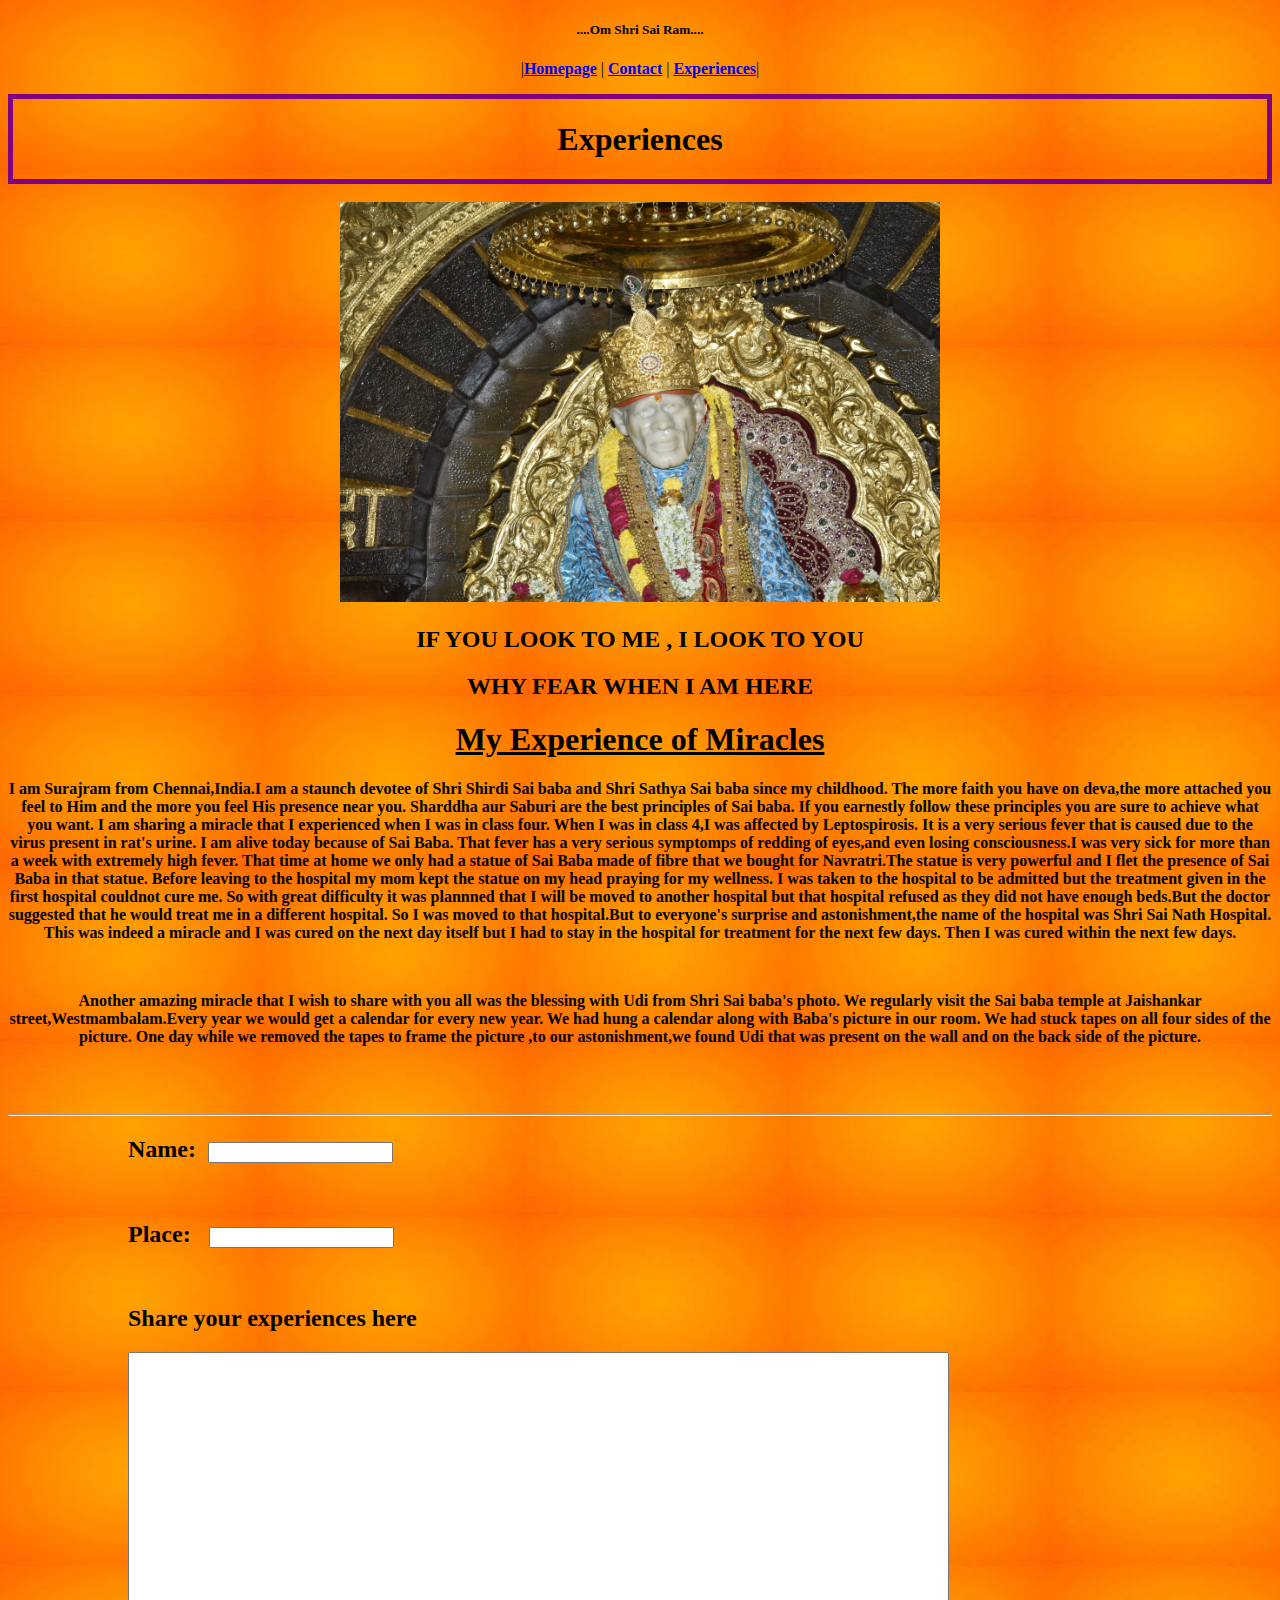
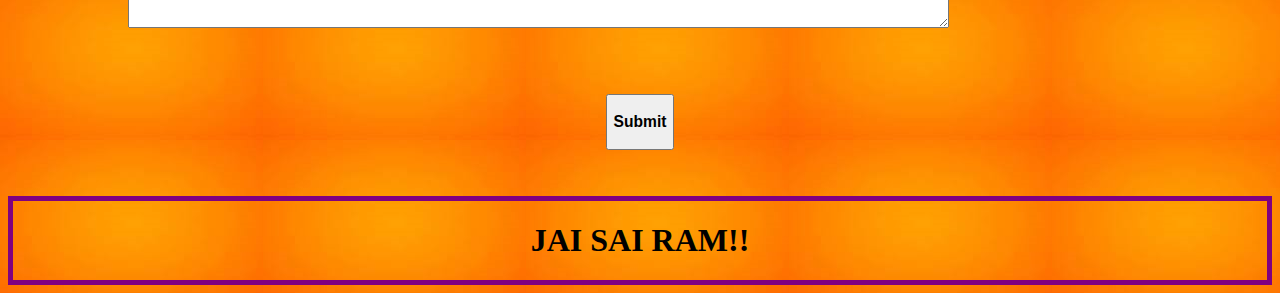
<file: Shirdi sai baba/pg10.html>
<!DOCTYPE html>
<html>
  <head>
    <title>Experiences</title>
    <link rel="stylesheet" type="text/css" href="page-bg.css"/>
    <center>
      <p><h5><b>....Om Shri Sai Ram....</b></h5></p>
    <p align="center">
  |<a href="Shirdi Sai baba.html"><b>Homepage</b></a> |
  <a href="pg9.html"><b>Contact</b></a> |
  <a href="pg10.html"><b>Experiences</b></a>|

  </p>
</center>
</head>
<body background="imgs\bg2.jpg">
<center>
  <div class="boxed"><h1>Experiences</h1></div>
  <br>
  <img src="imgs/_SAI2119.jpg" height="400px" width="600px">
  <h2>IF YOU LOOK TO ME , I LOOK TO YOU</h2>
  <h2>WHY FEAR WHEN I AM HERE</h2>
  <h1><u>My Experience of  Miracles</u></h1>
  <p><b>I am Surajram from Chennai,India.I am a staunch devotee of Shri Shirdi Sai baba and Shri Sathya Sai baba since my childhood.
    The more faith you have on deva,the more attached you feel to Him and the more you feel His presence near you. Sharddha aur Saburi are the best principles of Sai baba.
    If you earnestly follow these principles you are sure to achieve what you want.
I am sharing a miracle that I experienced when I was in class four.
When I was in class 4,I was affected by Leptospirosis. It is a very serious fever that is caused due to the virus present in rat's urine.
I am alive today because of Sai Baba.
That fever has a very serious symptomps of redding of eyes,and even losing consciousness.I was very sick for more than a week with extremely high fever.
That time at home we only had a statue of Sai Baba made of fibre that we bought for Navratri.The statue is very powerful and I flet the presence of Sai Baba in that statue.
Before leaving to the hospital my mom kept the statue on my head praying for my wellness. I was taken to the hospital to be admitted but  the treatment given in the first hospital couldnot cure me.
So with great difficulty it was plannned that  I will be moved to another hospital but that hospital refused as they did not have enough beds.But the doctor suggested that he would treat me in a different hospital.
So I was moved to that hospital.But to everyone's surprise and astonishment,the name of the hospital was Shri Sai Nath Hospital.
This was indeed a miracle and I was cured on the next day itself but I had to stay in the hospital for treatment for the next few days.
Then I was cured within the next few days.</b></p>
<br>
<p><b>Another amazing miracle that I wish to share with you all was the blessing with Udi from Shri Sai baba's photo.
  We regularly visit the Sai baba temple at Jaishankar street,Westmambalam.Every year we would get a calendar for every new year.
  We had hung a calendar along with Baba's picture in our room. We had stuck tapes on all four sides of the picture.
  One day while we removed the tapes to frame the picture ,to our astonishment,we found Udi that was present on the wall and on the back side of the picture.<b><p>
    <br><br>
  <hr>

</center>
<form>
  <blockquote><blockquote><blockquote>
    <h2>Name:&nbsp;&nbsp;<input  type="text" name="" value=""></h2><br>
    <h2>Place:&nbsp;&nbsp;&nbsp;<input type="text" name="" value=""></h2><br>
    <h2>Share your experiences here</h2>
    <textarea name="name" rows="18" cols="100"></textarea>
  </blockquote></blockquote></blockquote>
  <center>
    <br>
    <br>
    <div class="btnn"><button type="button" name="button" onclick="myalert()"><h3>Submit</h3></button></div>
    <script>
      function myalert(){
        alert("Your experiences have been recorded \n  THANK YOU !! \n  SAI RAM BLESS US ALL!!");
      }
    </script>
    <br>
    <br>
  <div class="boxed"><h1>JAI SAI RAM!!</h1></div>
  </center>

    </body>
  </html>


    </body>
  </html>
</file>
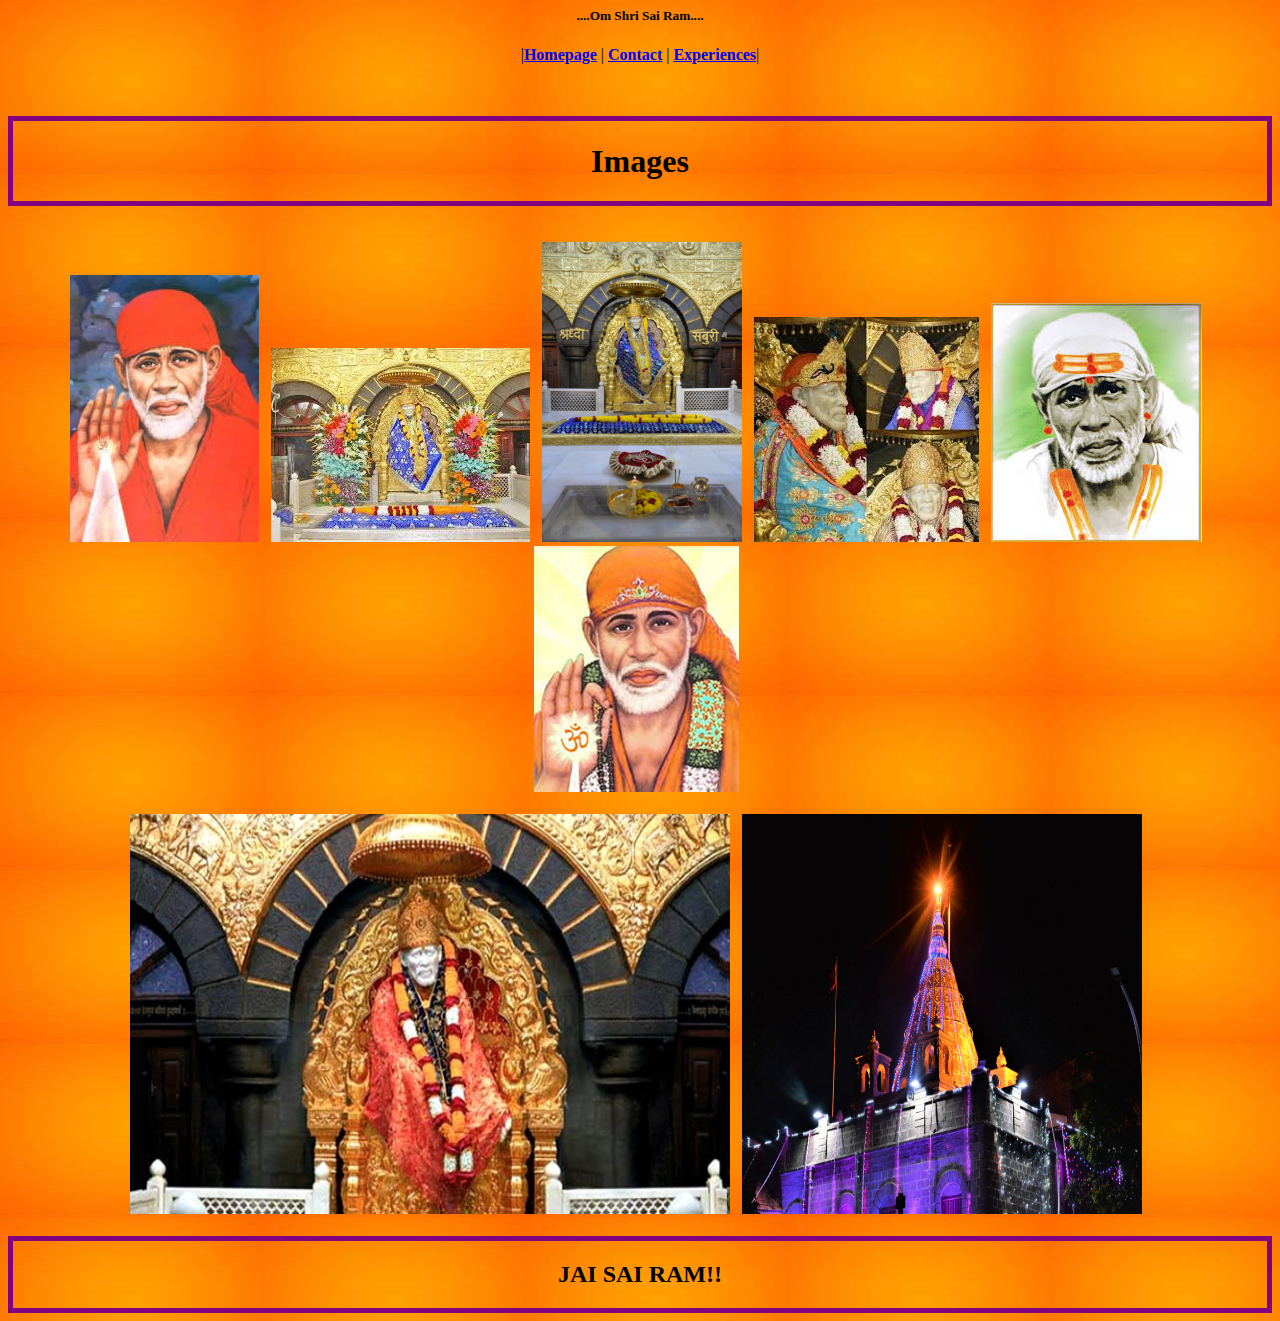
<file: Shirdi sai baba/pg2.html>
<html>
  <head>
        <title>Gallery</title>
        <link rel="stylesheet" type="text/css" href="page-bg.css"/>
        <center>
          <p><h5><b>....Om Shri Sai Ram....</b></h5></p>
          <p align="center">
        |<a href="Shirdi Sai baba.html"><b>Homepage</b></a> |
        <a href="pg9.html"><b>Contact</b></a> |
        <a href="pg10.html"><b>Experiences</b></a>|
        </p>
        <br><br>
        </center>
  </head>
  <body background="imgs\bg2.jpg">
    <center>
  <div class="boxed"><h1>Images</h1></div>
    <br>
    <br>
    <img src="imgs\download.jfif" alt="10">&nbsp;&nbsp;
       <img src="imgs\download (2).jpg" alt="10">&nbsp;&nbsp;
         <img src="imgs\DSC_0754.jpg" alt="10" height="300px" width="200px">&nbsp;&nbsp;
         <img src="imgs\images (1).jpg" alt="10">&nbsp;&nbsp;
         <img src="imgs\images (2).jfif" alt="10">&nbsp;&nbsp;
         <img src="imgs\images (3).jfif" alt="10">&nbsp;&nbsp;
         <br>
         <br>
         <img src="imgs\25travel-shirdi.jpg" height="400px" width="600px">&nbsp;&nbsp;
         <img src="imgs\dwaraka.jpg" alt="10" height="400px" width="400px">&nbsp;&nbsp;
         <br>
         <br>
         <div class="boxed"><h2>JAI SAI RAM!! </h2></div>

    </center>
  </body>
</html>
</file>
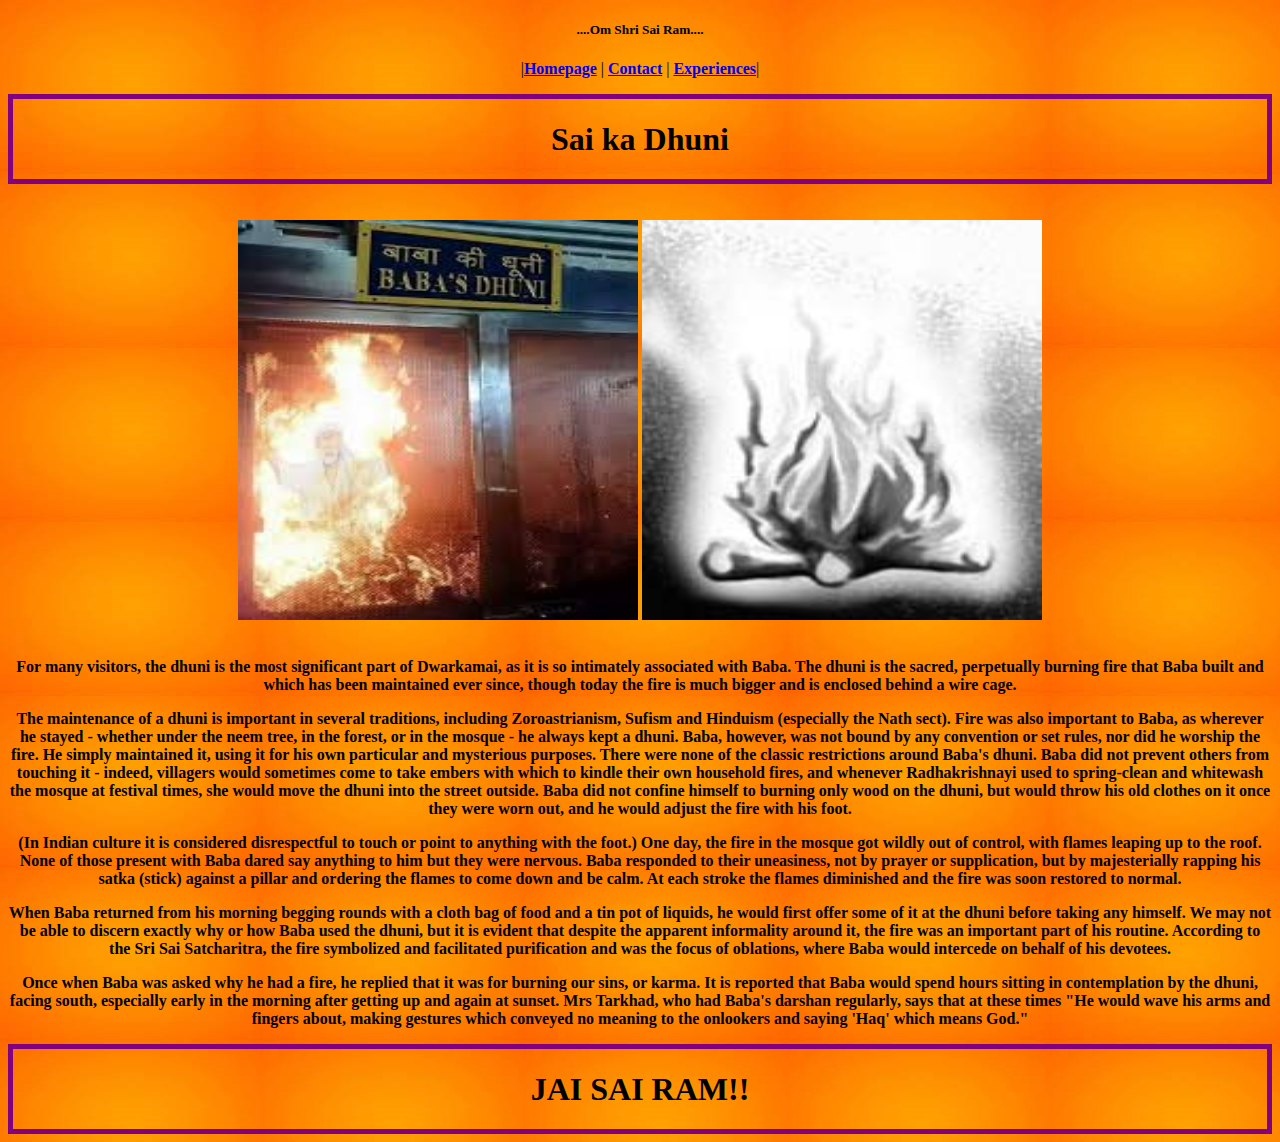
<file: Shirdi sai baba/pg3.html>
<!DOCTYPE html>
<html>
  <head>
    <title>SACRED DHUNI</title>
    <link rel="stylesheet" type="text/css" href="page-bg.css"/>
    <center>
      <p><h5><b>....Om Shri Sai Ram....</b></h5></p>
      <p align="center">
    |<a href="Shirdi Sai baba.html"><b>Homepage</b></a> |
    <a href="pg9.html"><b>Contact</b></a> |
    <a href="pg10.html"><b>Experiences</b></a>|

    </p>
    </center>
  </head>
  <body background="imgs\bg2.jpg">
  <center>
  <div class="boxed"><h1>Sai ka Dhuni</h1></div>
  <br>
  <br>
  <img src="imgs\dhuni1.jpg" height="400px" width="400px">
  <img src="imgs\dhuni2.jpg" height="400px" width="400px">

  <br>
  <br>
  <p><b>For many visitors, the dhuni is the most significant part of Dwarkamai, as it is so intimately associated with Baba. The dhuni is the sacred, perpetually burning fire that Baba built and which has been maintained ever since, though today the fire is much bigger and is enclosed behind a wire cage.</b></p>

<p><b>The maintenance of a dhuni is important in several traditions, including Zoroastrianism, Sufism and Hinduism (especially the Nath sect). Fire was also important to Baba, as wherever he stayed - whether under the neem tree, in the forest, or in the mosque - he always kept a dhuni. Baba, however, was not bound by any convention or set rules, nor did he worship the fire. He simply maintained it, using it for his own particular and mysterious purposes. There were none of the classic restrictions around Baba's dhuni. Baba did not prevent others from touching it - indeed, villagers would sometimes come to take embers with which to kindle their own household fires, and whenever Radhakrishnayi used to spring-clean and whitewash the mosque at festival times, she would move the dhuni into the street outside. Baba did not confine himself to burning only wood on the dhuni, but would throw his old clothes on it once they were worn out, and he would adjust the fire with his foot.</b></p>
<p><b> (In Indian culture it is considered disrespectful to touch or point to anything with the foot.) One day, the fire in the mosque got wildly out of control, with flames leaping up to the roof. None of those present with Baba dared say anything to him but they were nervous. Baba responded to their uneasiness, not by prayer or supplication, but by majesterially rapping his satka (stick) against a pillar and ordering the flames to come down and be calm. At each stroke the flames diminished and the fire was soon restored to normal.</b></p>

<p><b>When Baba returned from his morning begging rounds with a cloth bag of food and a tin pot of liquids, he would first offer some of it at the dhuni before taking any himself. We may not be able to discern exactly why or how Baba used the dhuni, but it is evident that despite the apparent informality around it, the fire was an important part of his routine. According to the Sri Sai Satcharitra, the fire symbolized and facilitated purification and was the focus of oblations, where Baba would intercede on behalf of his devotees.</b></p>
<p><b> Once when Baba was asked why he had a fire, he replied that it was for burning our sins, or karma. It is reported that Baba would spend hours sitting in contemplation by the dhuni, facing south, especially early in the morning after getting up and again at sunset. Mrs Tarkhad, who had Baba's darshan regularly, says that at these times "He would wave his arms and fingers about, making gestures which conveyed no meaning to the onlookers and saying 'Haq' which means God."</b></p>
<div class="boxed"><h1>JAI SAI RAM!!</h1></div>
  </body>
</html>
</file>
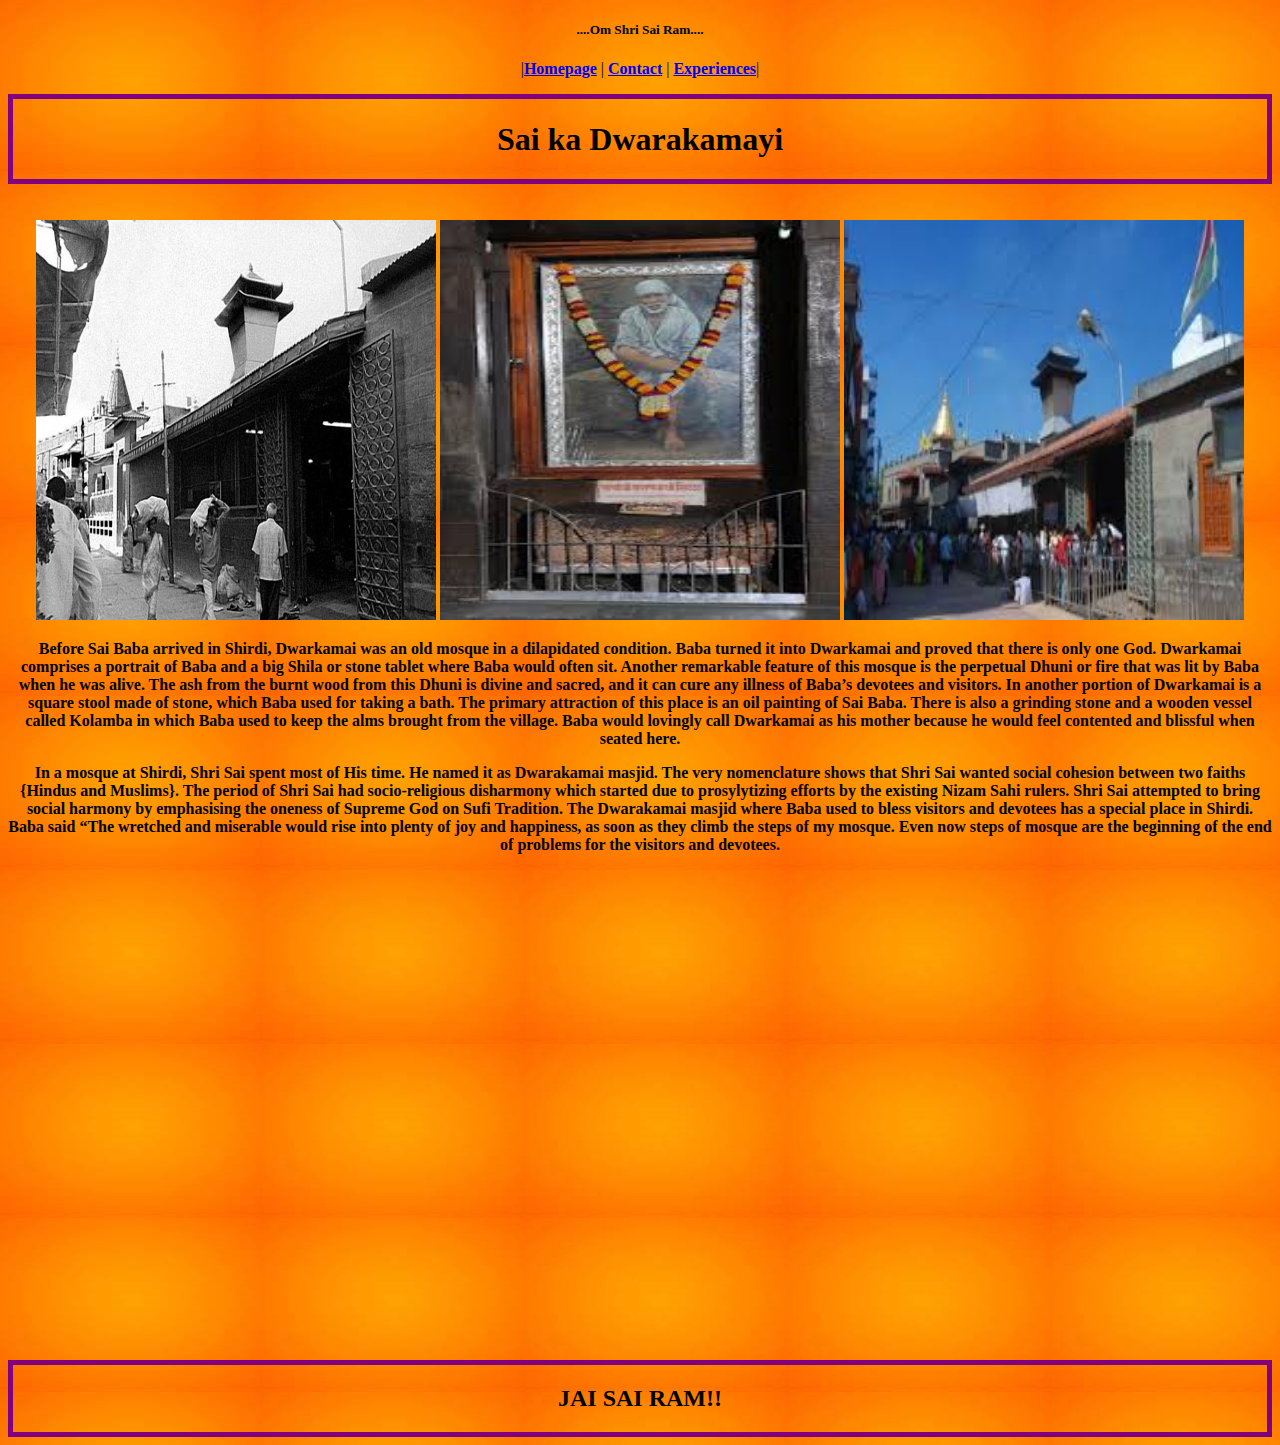
<file: Shirdi sai baba/pg4.html>
<!DOCTYPE html>
<html>
  <head>
    <title>SAI KA DWARAKAMAYI</title>
    <link rel="stylesheet" type="text/css" href="page-bg.css"/>
    <center>
      <p><h5><b>....Om Shri Sai Ram....</b></h5></p>
      <p align="center">
    |<a href="Shirdi Sai baba.html"><b>Homepage</b></a> |
    <a href="pg9.html"><b>Contact</b></a> |
    <a href="pg10.html"><b>Experiences</b></a>|

    </p>
    </center>
  </head>
  <body background="imgs\bg2.jpg">
  <center>
  <div class="boxed"><h1>Sai ka Dwarakamayi</h1></div>
  <br>
  <br>
  <img src="imgs\dwaraka1.jpg" height="400px" width="400px">
  <img src="imgs\dwaraka2.jpg" height="400px" width="400px">
  <img src="imgs\dwaraka3.jpg" height="400px" width="400px">
  <br>
  <p><b>Before Sai Baba arrived in Shirdi, Dwarkamai was an old mosque in a dilapidated condition. Baba turned it into Dwarkamai and proved that there is only one God. Dwarkamai comprises a portrait of Baba and a big Shila or stone tablet where Baba would often sit. Another remarkable feature of this mosque is the perpetual Dhuni or fire that was lit by Baba when he was alive. The ash from the burnt wood from this Dhuni is divine and sacred, and it can cure any illness of Baba’s devotees and visitors. In another portion of Dwarkamai is a square stool made of stone, which Baba used for taking a bath. The primary attraction of this place is an oil painting of Sai Baba. There is also a grinding stone and a wooden vessel called Kolamba in which Baba used to keep the alms brought from the village. Baba would lovingly call Dwarkamai as his mother because he would feel contented and blissful when seated here.</b></p>
  <p><b>In a mosque at Shirdi, Shri Sai spent most of His time. He named it as Dwarakamai masjid. The very nomenclature shows that Shri Sai wanted social cohesion between two faiths {Hindus and Muslims}. The period of Shri Sai had socio-religious disharmony which started due to prosylytizing efforts by the existing Nizam Sahi rulers. Shri Sai attempted to bring social harmony by emphasising the oneness of Supreme God on Sufi Tradition. The Dwarakamai masjid where Baba used to bless visitors and devotees has a special place in Shirdi. Baba said “The wretched and miserable would rise into plenty of joy and happiness, as soon as they climb the steps of my mosque. Even now steps of mosque are the beginning of the end of problems for the visitors and devotees.</b></p>
<br>
<iframe src="https://www.google.com/maps/embed?pb=!1m18!1m12!1m3!1d3754.743390056593!2d74.47522094957462!3d19.766054186630438!2m3!1f0!2f0!3f0!3m2!1i1024!2i768!4f13.1!3m3!1m2!1s0x3bdc5b95a1bdc247%3A0x7497fb1646dd2d62!2sDwarkamai!5e0!3m2!1sen!2sin!4v1590315883824!5m2!1sen!2sin" width="600" height="450" frameborder="0" style="border:0;" allowfullscreen="" aria-hidden="false" tabindex="0"></iframe>
<br>
<br>
   <div class="boxed"><h2>JAI SAI RAM!! </h2></div>


</center>
  </body>
</html>
</file>
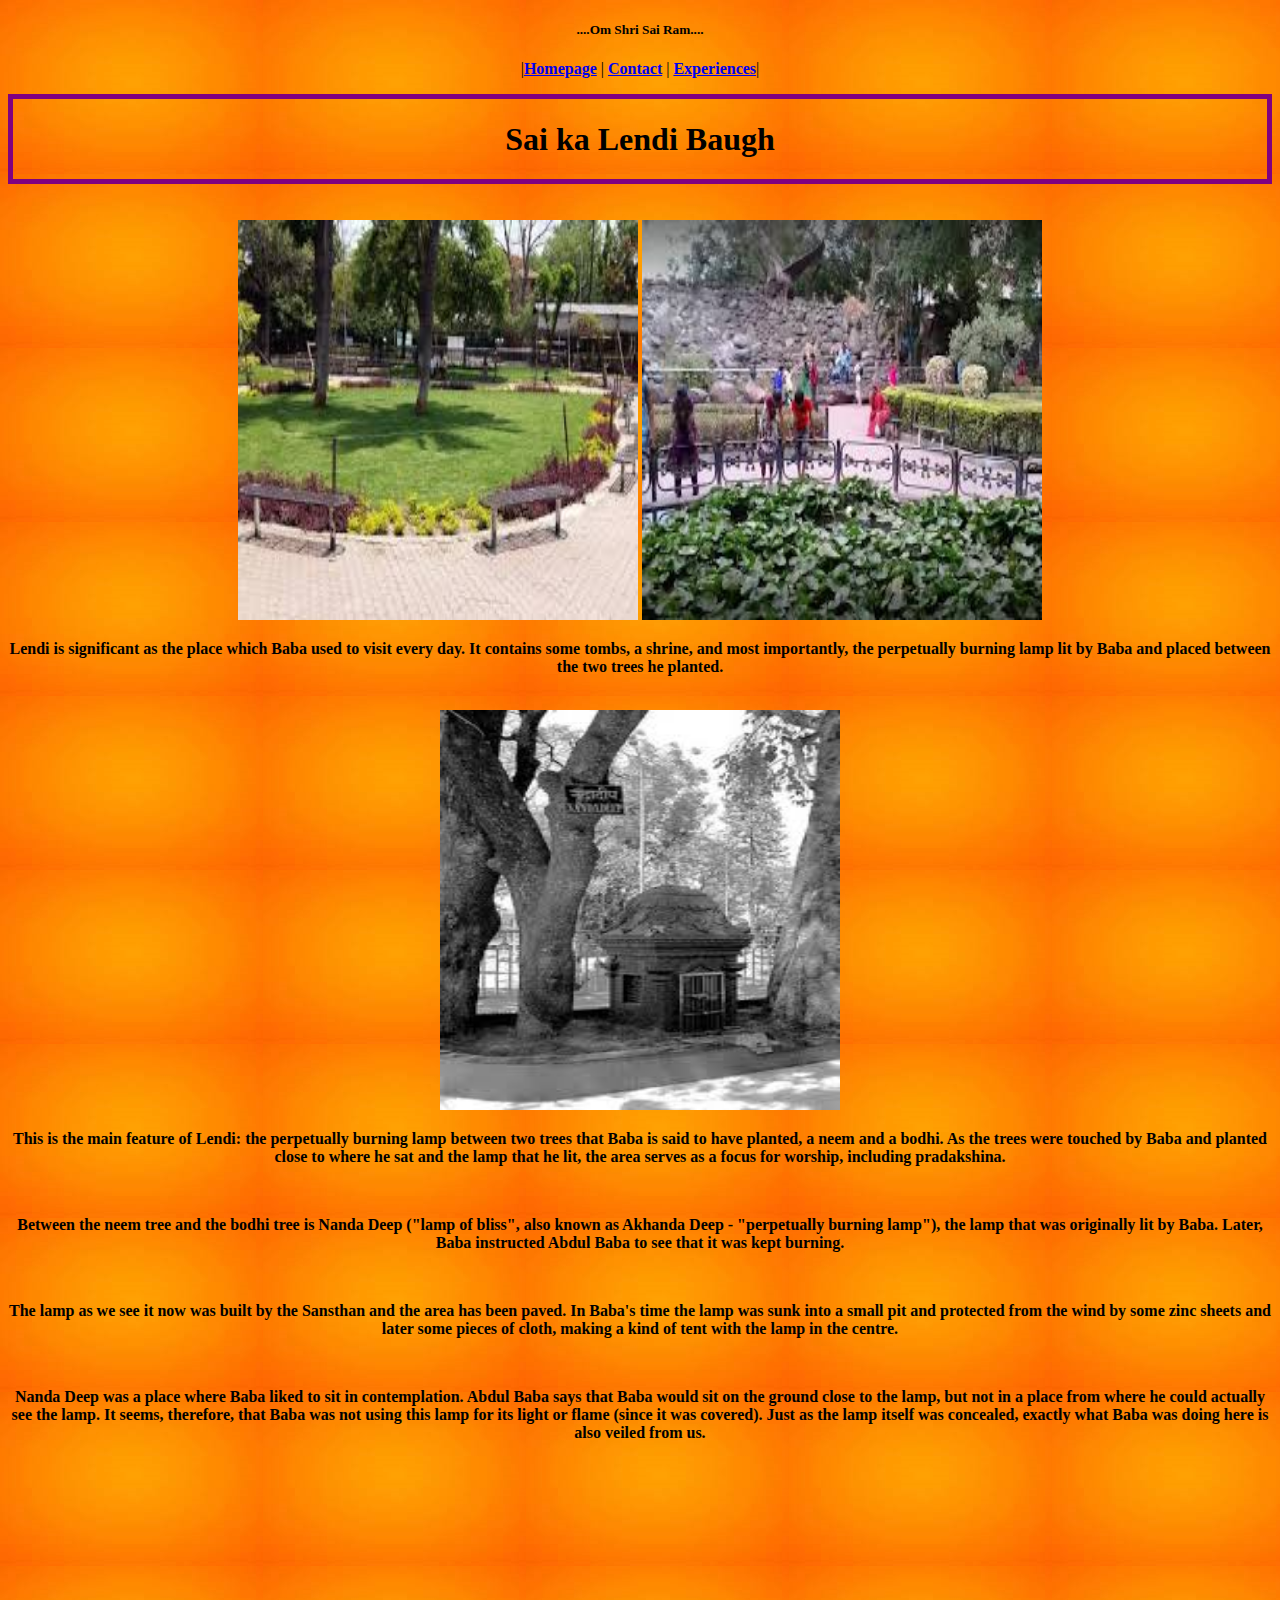
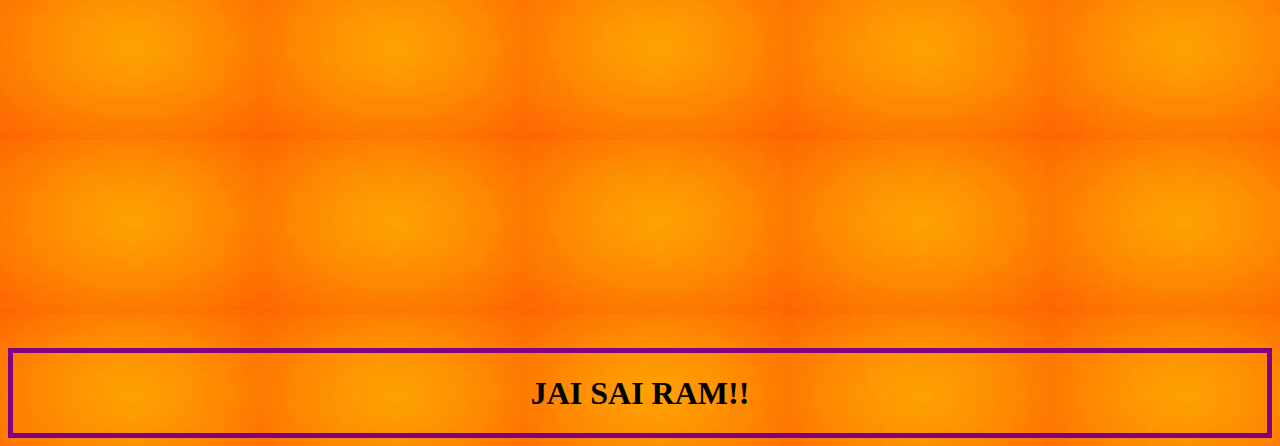
<file: Shirdi sai baba/pg6.html>
<!DOCTYPE html>
<html>
  <head>
    <title>SAI KA LENDI BAUGH</title>
    <link rel="stylesheet" type="text/css" href="page-bg.css"/>
    <center>
      <p><h5><b>....Om Shri Sai Ram....</b></h5></p>
      <p align="center">
    |<a href="Shirdi Sai baba.html"><b>Homepage</b></a> |
    <a href="pg9.html"><b>Contact</b></a> |
    <a href="pg10.html"><b>Experiences</b></a>|

    </p>
    </center>
    </head>
    <body background="imgs\bg2.jpg">
    <center>
    <div class="boxed"><h1>Sai ka Lendi Baugh</h1></div>
    <br>
    <br>
    <img src="imgs\lendi1.jpg" height="400px" width="400px">
    <img src="imgs\lendi2.jpg" height="400px" width="400px">
    <br>
    <p><b>Lendi is significant as the place which Baba used to visit every day. It contains some tombs, a shrine, and most importantly, the perpetually burning lamp lit by Baba and placed between the two trees he planted.</b></p>
    <br>
    <img src="imgs\nanda2.jpg" height="400px" width="400px">
    <br>
    <p><b>This is the main feature of Lendi: the perpetually burning lamp between two trees that Baba is said to have planted, a neem and a bodhi. As the trees were touched by Baba and planted close to where he sat and the lamp that he lit, the area serves as a focus for worship, including pradakshina.</b></p>
<br>
<p><b>Between the neem tree and the bodhi tree is Nanda Deep ("lamp of bliss", also known as Akhanda Deep - "perpetually burning lamp"), the lamp that was originally lit by Baba. Later, Baba instructed Abdul Baba to see that it was kept burning.</b></p>
<br>
<p><b>The lamp as we see it now was built by the Sansthan and the area has been paved. In Baba's time the lamp was sunk into a small pit and protected from the wind by some zinc sheets and later some pieces of cloth, making a kind of tent with the lamp in the centre.</b></p>
<br>
<p><b>Nanda Deep was a place where Baba liked to sit in contemplation. Abdul Baba says that Baba would sit on the ground close to the lamp, but not in a place from where he could actually see the lamp. It seems, therefore, that Baba was not using this lamp for its light or flame (since it was covered). Just as the lamp itself was concealed, exactly what Baba was doing here is also veiled from us.</b></p>
<br>
<iframe src="https://www.google.com/maps/embed?pb=!1m18!1m12!1m3!1d3754.7420665812447!2d74.47368174957458!3d19.76611038663047!2m3!1f0!2f0!3f0!3m2!1i1024!2i768!4f13.1!3m3!1m2!1s0x3bdc5bbe29baa365%3A0x2575affae1516211!2sLendi%20Garden%20%2F%20Baug!5e0!3m2!1sen!2sin!4v1590315941162!5m2!1sen!2sin" width="600" height="450" frameborder="0" style="border:0;" allowfullscreen="" aria-hidden="false" tabindex="0"></iframe>
<br>
<br>
<div class="boxed"><h1>JAI SAI RAM!!</h1></div>

  </body>
</html>
</file>
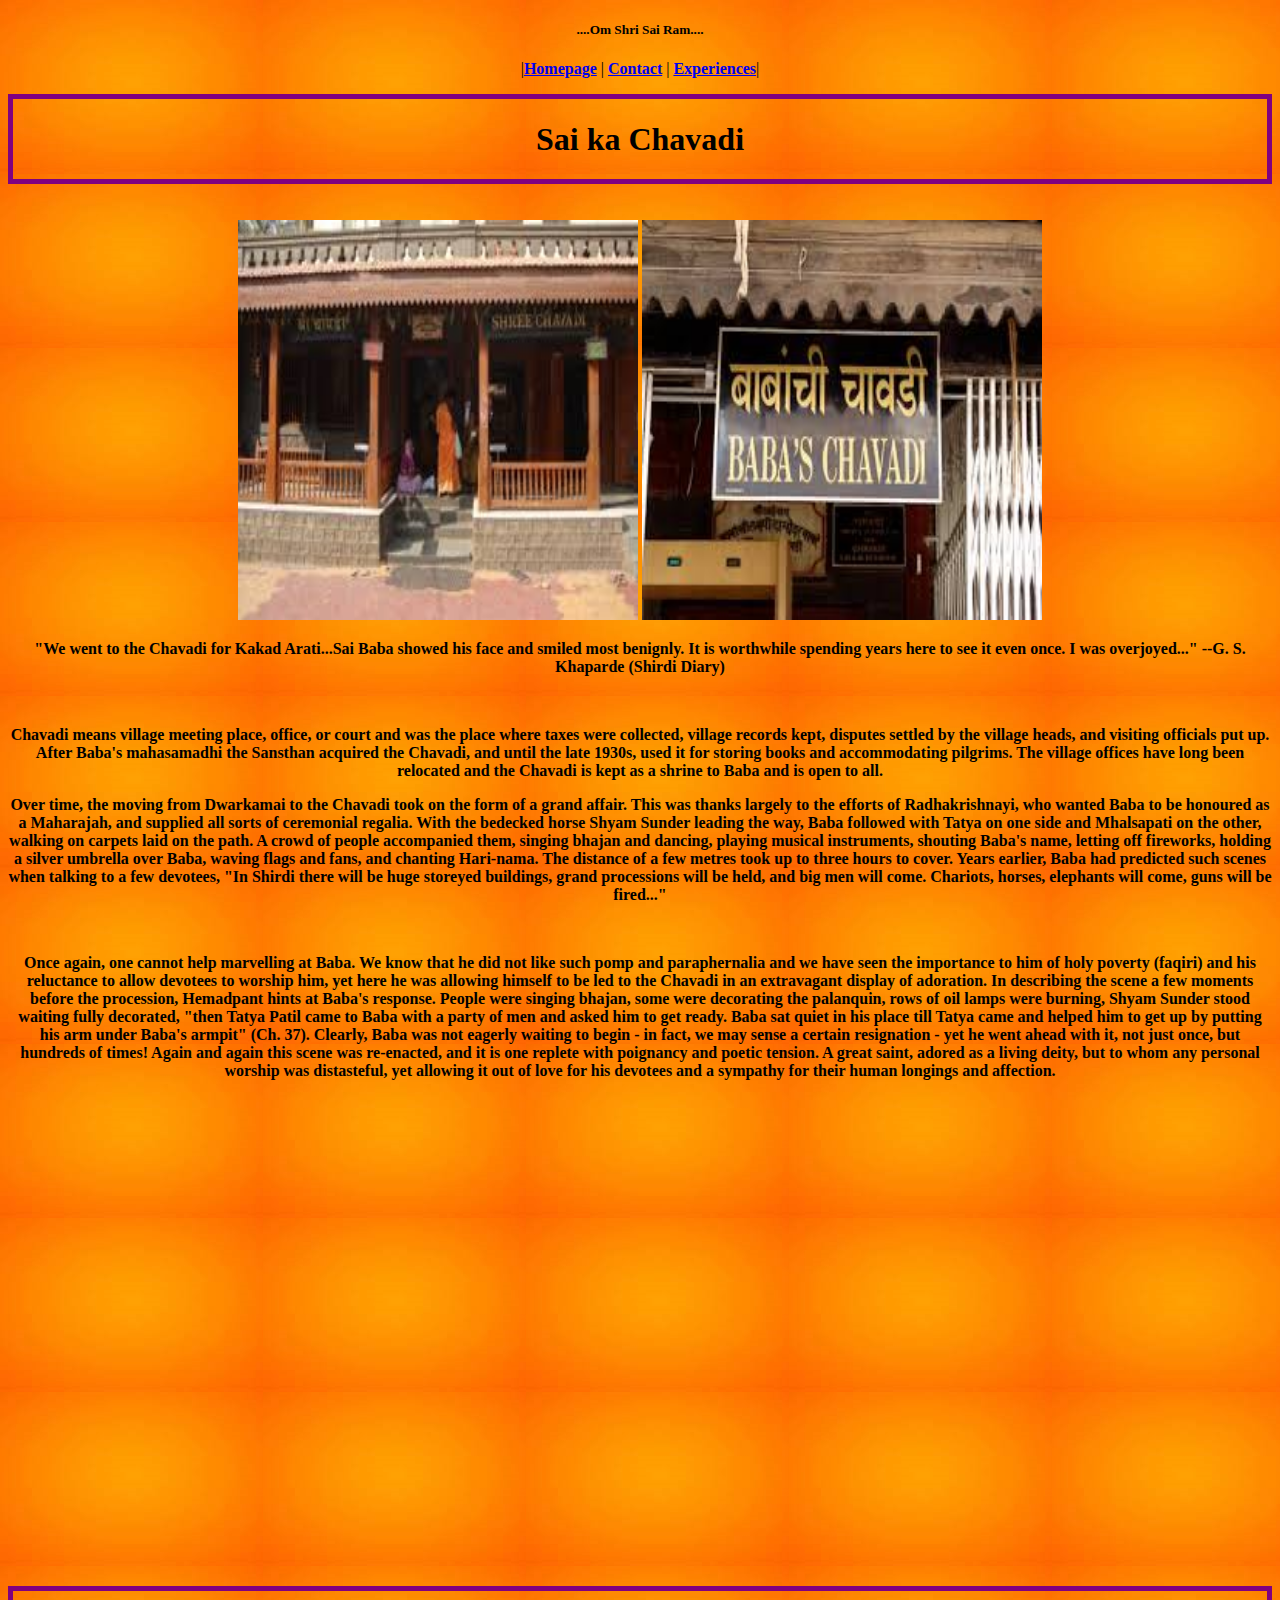
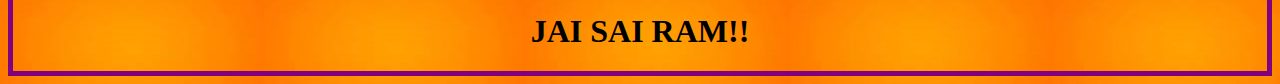
<file: Shirdi sai baba/pg7.html>
<!DOCTYPE html>
<html>
  <head>
    <title>SAI KA CHAVADI</title>
    <link rel="stylesheet" type="text/css" href="page-bg.css"/>
    <center>
      <p><h5><b>....Om Shri Sai Ram....</b></h5></p>
      <p align="center">
    |<a href="Shirdi Sai baba.html"><b>Homepage</b></a> |
    <a href="pg9.html"><b>Contact</b></a> |
    <a href="pg10.html"><b>Experiences</b></a>|

    </p>
    </center>
    </head>
    <body background="imgs\bg2.jpg">
    <center>
    <div class="boxed"><h1>Sai ka Chavadi</h1></div>
    <br>
    <br>
    <img src="imgs\chavadi1.jpg" height="400px" width="400px">
    <img src="imgs\chavadi2.jpg" height="400px" width="400px">
    <br>
    <p><b>"We went to the Chavadi for Kakad Arati...Sai Baba showed his face and smiled most benignly. It is
worthwhile spending years here to see it even once. I was overjoyed..."
--G. S. Khaparde (Shirdi Diary)</b></p>
<br>
<p><b>Chavadi means village meeting place, office, or court and was the place where taxes were collected, village records kept, disputes settled by the village heads, and visiting officials put up. After Baba's mahasamadhi the Sansthan acquired the Chavadi, and until the late 1930s, used it for storing books and accommodating pilgrims. The village offices have long been relocated and the Chavadi is kept as a shrine to Baba and is open to all.</b></p>
<p><b>Over time, the moving from Dwarkamai to the Chavadi took on the form of a grand affair. This was thanks largely to the efforts of Radhakrishnayi, who wanted Baba to be honoured as a Maharajah, and supplied all sorts of ceremonial regalia. With the bedecked horse Shyam Sunder leading the way, Baba followed with Tatya on one side and Mhalsapati on the other, walking on carpets laid on the path. A crowd of people accompanied them, singing bhajan and dancing, playing musical instruments, shouting Baba's name, letting off fireworks, holding a silver umbrella over Baba, waving flags and fans, and chanting Hari-nama. The distance of a few metres took up to three hours to cover. Years earlier, Baba had predicted such scenes when talking to a few devotees, "In Shirdi there will be huge storeyed buildings, grand processions will be held, and big men will come. Chariots, horses, elephants will come, guns will be fired..."</b></p>
<br>
<p><b>Once again, one cannot help marvelling at Baba. We know that he did not like such pomp and paraphernalia and we have seen the importance to him of holy poverty (faqiri) and his reluctance to allow devotees to worship him, yet here he was allowing himself to be led to the Chavadi in an extravagant display of adoration. In describing the scene a few moments before the procession, Hemadpant hints at Baba's response. People were singing bhajan, some were decorating the palanquin, rows of oil lamps were burning, Shyam Sunder stood waiting fully decorated, "then Tatya Patil came to Baba with a party of men and asked him to get ready. Baba sat quiet in his place till Tatya came and helped him to get up by putting his arm under Baba's armpit" (Ch. 37). Clearly, Baba was not eagerly waiting to begin - in fact, we may sense a certain resignation - yet he went ahead with it, not just once, but hundreds of times! Again and again this scene was re-enacted, and it is one replete with poignancy and poetic tension. A great saint, adored as a living deity, but to whom any personal worship was distasteful, yet allowing it out of love for his devotees and a sympathy for their human longings and affection.</b></p>

<br>
<iframe src="https://www.google.com/maps/embed?pb=!1m18!1m12!1m3!1d3754.743086269866!2d74.47548354957459!3d19.76606708663046!2m3!1f0!2f0!3f0!3m2!1i1024!2i768!4f13.1!3m3!1m2!1s0x3bdc5b95a6ce8d21%3A0xe0d772012a9a9a77!2sShree%20Saibaba%20Chavadi!5e0!3m2!1sen!2sin!4v1590316027663!5m2!1sen!2sin" width="600" height="450" frameborder="0" style="border:0;" allowfullscreen="" aria-hidden="false" tabindex="0"></iframe>
<br>
<br>

<div class="boxed"><h1>JAI SAI RAM!!</h1></div>



  </body>
</html>
</file>
<file: Shirdi sai baba/page-bg.css>
.boxed{
  border: 5px solid purple;
}
.right{
  text-align: right;
}
.left{
  text-align: left;
}
.btnn{
  border:100px;
  color:orange;
  text-align:center;
  margin:10px 5px;
}
</file>
